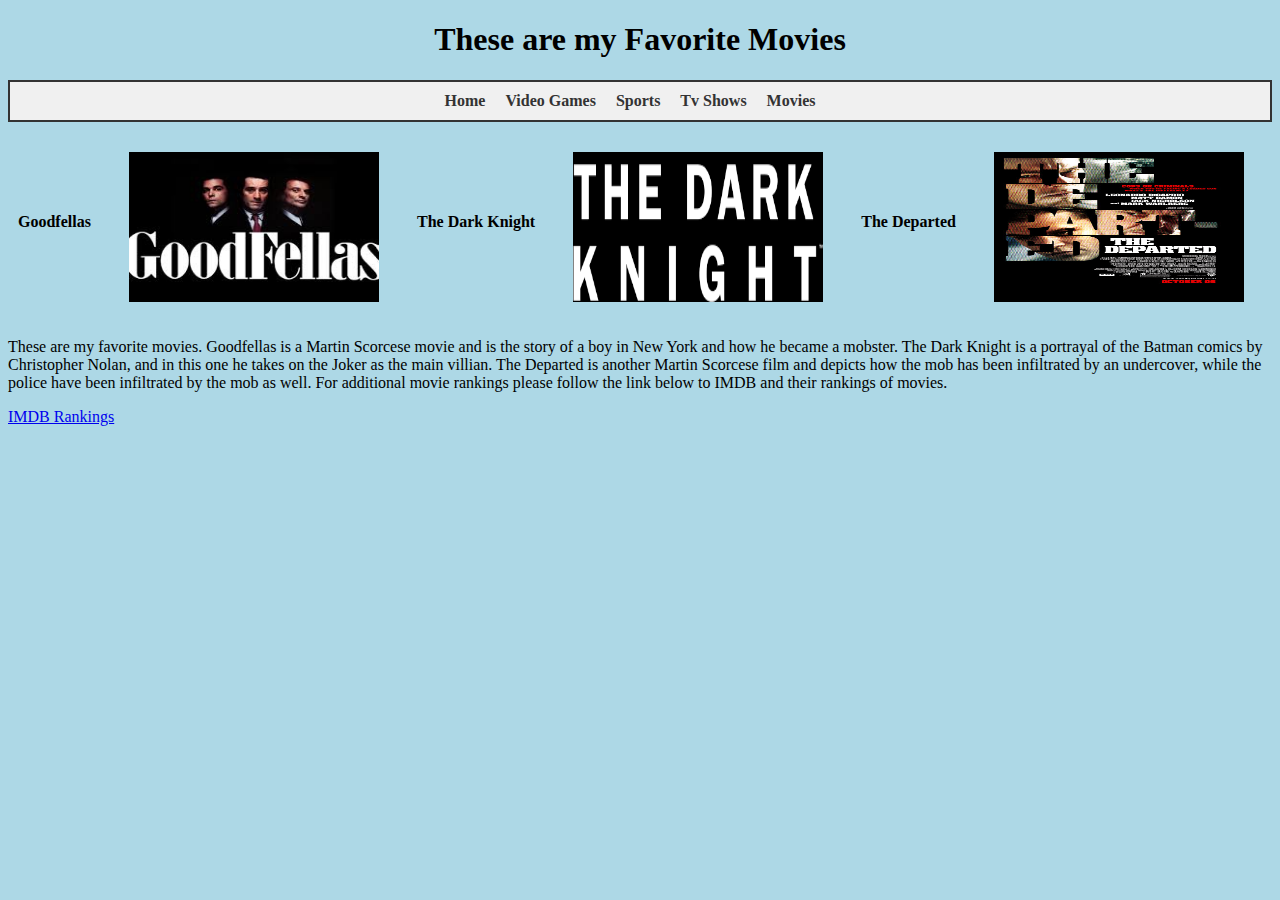
<file: FavoriteMovie.html>
<!DOCTYPE html>
<html lang="en">
<meta charset="UTF-8">
<title>Favorite Movie</title>
<meta name="viewport" content="width=device-width,initial-scale=1">
<link rel="stylesheet" href="Stylesheet.css">
<style>
</style>
<script src=""></script>
<Body>
<header>  
	<h1>These are my Favorite Movies</h1>
<nav>
    <ul>
        <li><a href="Index.html">Home</a></li>
        <li><a href="VideoGames.html">Video Games</a></li>
        <li><a href="Sports.html">Sports</a></li>
        <li><a href="FavoriteTv.html">Tv Shows</a></li>
        <li><a href="FavoriteMovie.html">Movies</a></li>
    </ul>
</nav>  
</header>
<article>
	<p><b>Goodfellas</b></p>
		<img src="Images/GoodFellas.jpg" alt="Goodfellas Movie Cover" width="250" height="150">
	<p><b>The Dark Knight</b></p>
		<img src="Images/TheDarkKnight.png" alt="The Dark Knight Movie Cover" width="250" height="150">
	<p><b>The Departed</b></p>
		<img src="Images/TheDeparted.jpg" alt="The Departed Movie Cover" width="250" height="150">
</article>
<footer>
	<p>These are my favorite movies. Goodfellas is a Martin Scorcese movie and is the story of a boy in New York and how he became a mobster. The Dark Knight is a portrayal of the Batman comics by Christopher Nolan, and in this one he takes on the Joker as the main villian. The Departed is another Martin Scorcese film and depicts how the mob has been infiltrated by an undercover, while the police have been infiltrated by the mob as well. For additional movie rankings please follow the link below to IMDB and their rankings of movies.</p>
	<a href="https://www.imdb.com/chart/top/">IMDB Rankings</a>
</footer>
</Body>
</html>
</file>
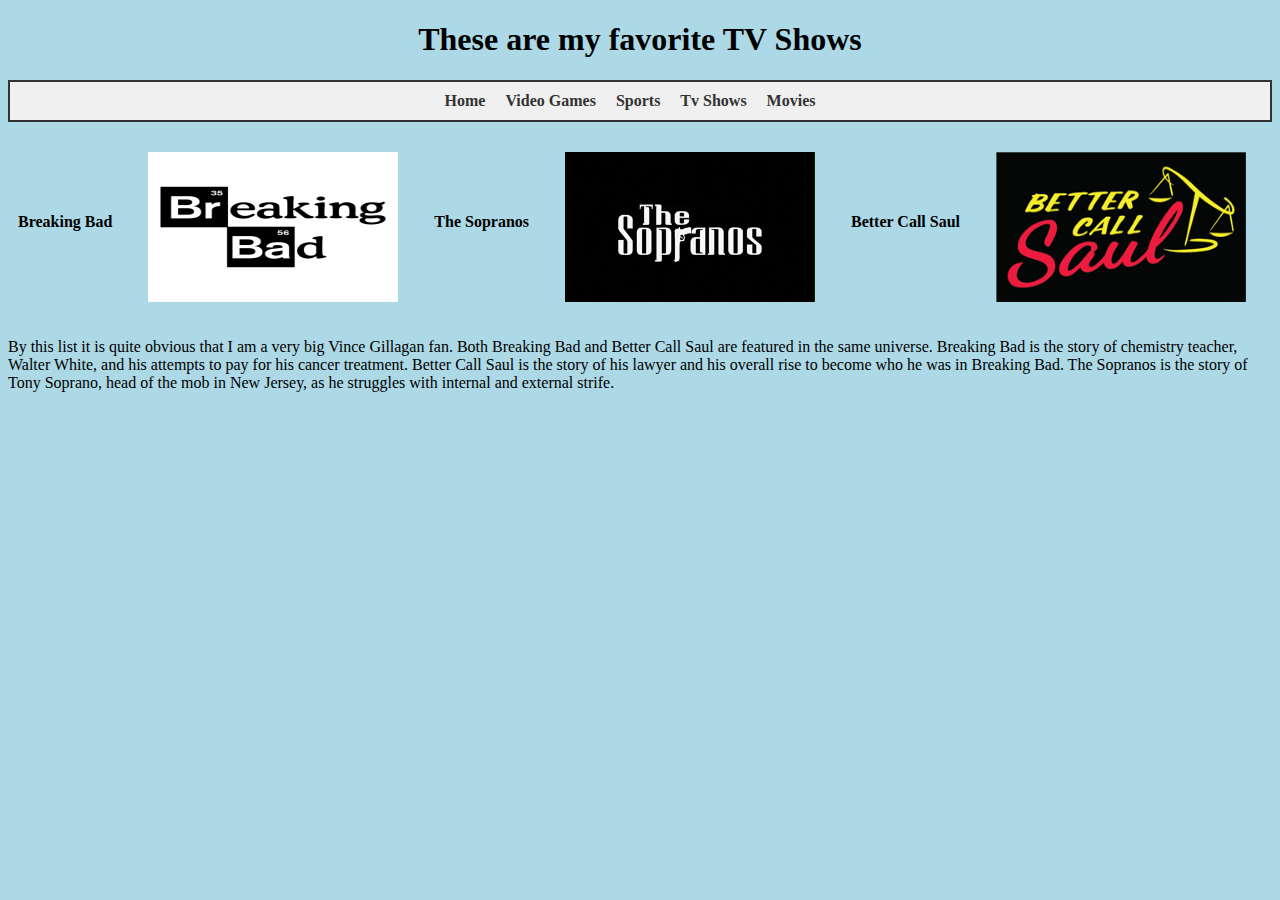
<file: FavoriteTv.html>
<!DOCTYPE html>
<html lang="en">
<meta charset="UTF-8">
<title>Favorite TV</title>
<meta name="viewport" content="width=device-width,initial-scale=1">
<link rel="stylesheet" href="Stylesheet.css">
<style>
</style>
<script src=""></script>
<Body>
<header> 
	<h1>These are my favorite TV Shows</h1>
<nav>
    <ul>
        <li><a href="Index.html">Home</a></li>
        <li><a href="VideoGames.html">Video Games</a></li>
        <li><a href="Sports.html">Sports</a></li>
        <li><a href="FavoriteTv.html">Tv Shows</a></li>
        <li><a href="FavoriteMovie.html">Movies</a></li>
    </ul>
</nav>  
</header>
<article>
	<p><b>Breaking Bad</b></p>
		<img src="Images/BreakingBad.png" alt="BreakingBad Logo" width="250" height="150">
	<p><b>The Sopranos</b></p>
		<img src="Images/TheSopranos.png" alt="The Sopranos Logo" width="250" height="150">
	<p><b>Better Call Saul</b></p>
		<img src="Images/BetterCallSaul.png" alt="Better Call Saul Logo" width="250" height="150">
</article>
<footer>
	<p>By this list it is quite obvious that I am a very big Vince Gillagan fan. Both Breaking Bad and Better Call Saul are featured in the same universe. Breaking Bad is the story of chemistry teacher, Walter White, and his attempts to pay for his cancer treatment. Better Call Saul is the story of his lawyer and his overall rise to become who he was in Breaking Bad. The Sopranos is the story of Tony Soprano, head of the mob in New Jersey, as he struggles with internal and external strife.</p>
</footer>
</Body>
</html>
</file>
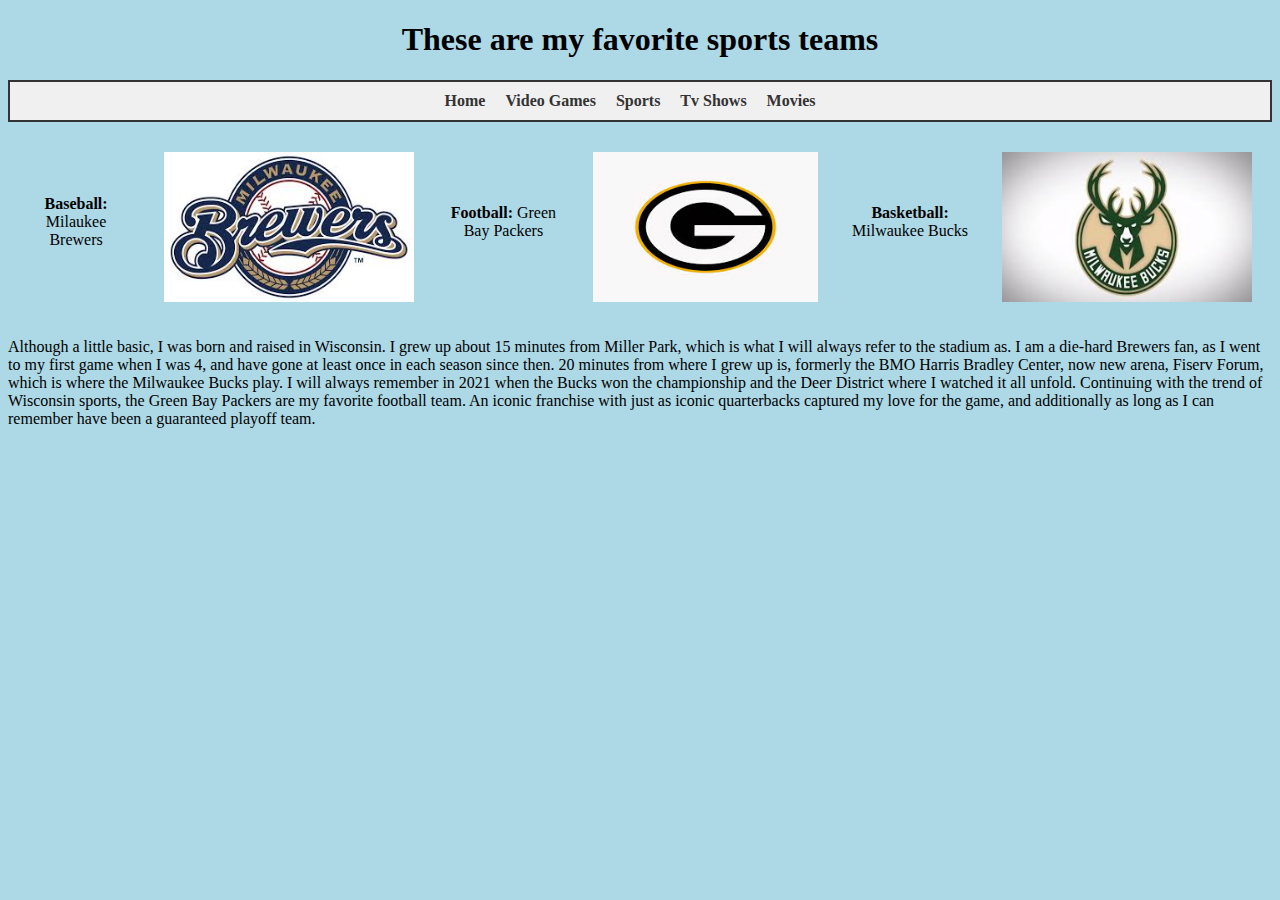
<file: Sports.html>
<!DOCTYPE html>
<html lang="en">
<meta charset="UTF-8">
<title>Sports</title>
<meta name="viewport" content="width=device-width,initial-scale=1">
<link rel="stylesheet" href="Stylesheet.css">
<style>
</style>
<script src=""></script>
<body>
<header> 
	<h1>These are my favorite sports teams</h1>
<nav>
    <ul>
        <li><a href="Index.html">Home</a></li>
        <li><a href="VideoGames.html">Video Games</a></li>
        <li><a href="Sports.html">Sports</a></li>
        <li><a href="FavoriteTv.html">Tv Shows</a></li>
        <li><a href="FavoriteMovie.html">Movies</a></li>
    </ul>
</nav>  
</header>
<article>
	<p><b>Baseball:</b> Milaukee Brewers</p>
		<img src= "Images/Brewers.jpg" alt="Milwaukee Brewers Logo" width="250" height="150">
	<p><b>Football:</b> Green Bay Packers</p>
		<img src="Images/Packers.jpg" alt="Green Bay Packers Logo" width="250" height="150">
	<p><b>Basketball:</b> Milwaukee Bucks</p>
		<img src="Images/Bucks.jpg" alt="Milaukee Bucks Logo" width="250" height="150">
</article>
<footer>
	<p>Although a little basic, I was born and raised in Wisconsin. I grew up about 15 minutes from Miller Park, which is what I will always refer to the stadium as. I am a die-hard Brewers fan, as I went to my first game when I was 4, and have gone at least once in each season since then. 20 minutes from where I grew up is, formerly the BMO Harris Bradley Center, now new arena, Fiserv Forum, which is where the Milwaukee Bucks play. I will always remember in 2021 when the Bucks won the championship and the Deer District where I watched it all unfold. Continuing with the trend of Wisconsin sports, the Green Bay Packers are my favorite football team. An iconic franchise with just as iconic quarterbacks captured my love for the game, and additionally as long as I can remember have been a guaranteed playoff team.</p>
</footer>
</body>
</html>
</file>
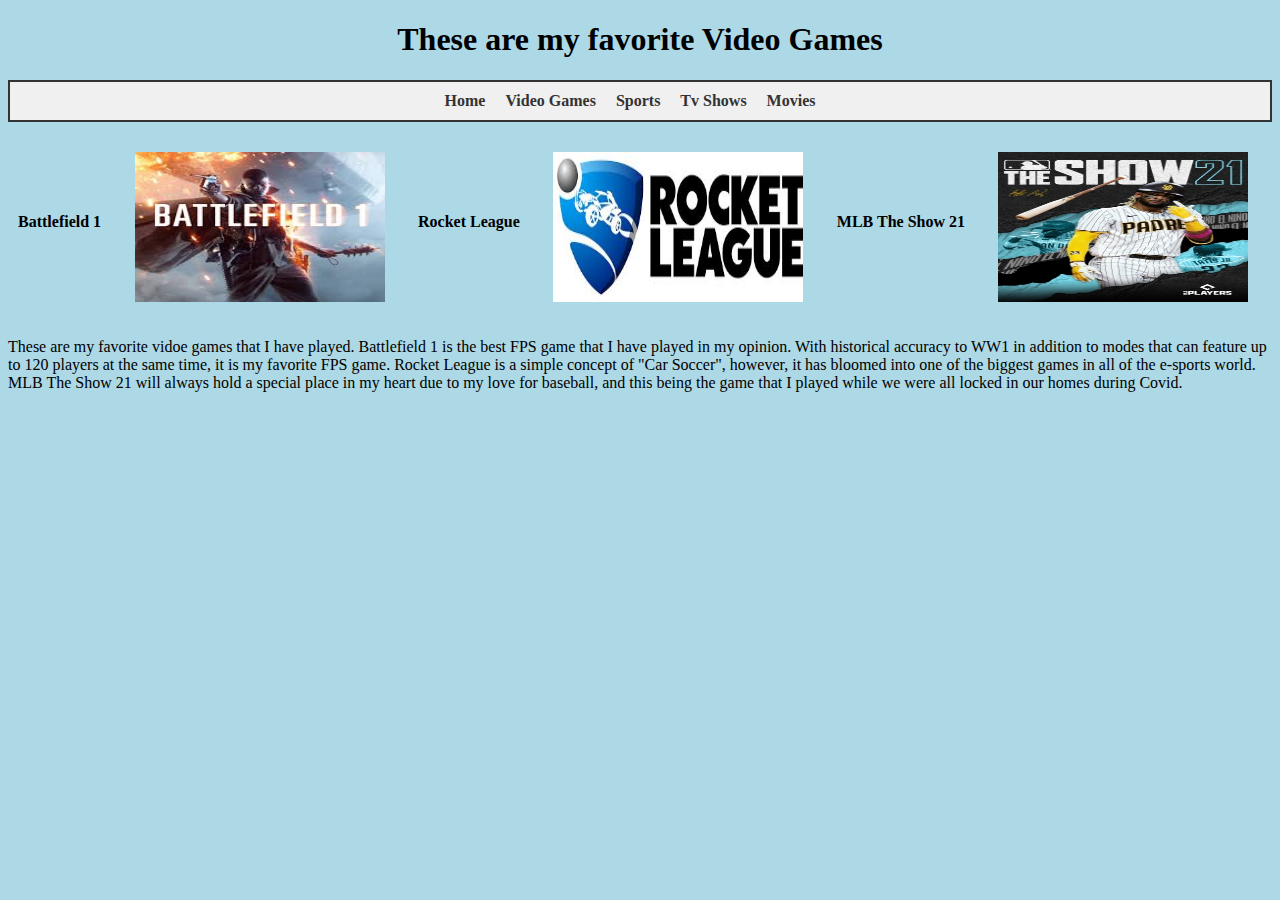
<file: VideoGames.html>
<!DOCTYPE html>
<html lang="en">
<meta charset="UTF-8">
<title>Video Games</title>
<meta name="viewport" content="width=device-width,initial-scale=1">
<link rel="stylesheet" href="Stylesheet.css">
<style>
</style>
<script src=""></script>
<Body>
<header> 
	<h1>These are my favorite Video Games</h1>
<nav>
    <ul>
        <li><a href="Index.html">Home</a></li>
        <li><a href="VideoGames.html">Video Games</a></li>
        <li><a href="Sports.html">Sports</a></li>
        <li><a href="FavoriteTv.html">Tv Shows</a></li>
        <li><a href="FavoriteMovie.html">Movies</a></li>
    </ul>
</nav>  
</header>
<article>
	<p><b>Battlefield 1</b></p>
		<img src="Images/Battlefield1.jpg" alt="Battlefield 1 Logo" width="250" height="150">
	<p><b>Rocket League</b></p>
		<img src="Images/RocketLeague.jpg" alt="RocketLeague Logo" width="250" height="150">
	<p><b>MLB The Show 21</b></p>
		<img src="Images/MLBTheShow21.jpg" alt="MLBTheShow Logo" width="250" height="150">
</article>
<footer>
	<p>These are my favorite vidoe games that I have played. Battlefield 1 is the best FPS game that I have played in my opinion. With historical accuracy to WW1 in addition to modes that can feature up to 120 players at the same time, it is my favorite FPS game. Rocket League is a simple concept of "Car Soccer", however, it has bloomed into one of the biggest games in all of the e-sports world. MLB The Show 21 will always hold a special place in my heart due to my love for baseball, and this being the game that I played while we were all locked in our homes during Covid.</p>
</footer>
</Body>
</html>
</file>
<file: Stylesheet.css>
body {
	background-color: #ADD8E6; 
	color: black;
	font-family: "Times New Roman", Times, serif;
}
dl { 
	display: flex;
	flex-wrap: wrap;
	text-align: center;
	display: flex;
	flex-direction: column;
	align-items: center;
	margin: 0; 
	padding: 0; 
}
dt {
	margin-right: 10px;
 	font-weight: bold;
	margin: 10px 0;
	width: 100%;
	text-align: center
}
dd {
	margin-right: 20px;
	margin-bottom: 15px
}
nav {
	border: 2px solid #333; 
	padding: 10px; 
	background-color: #f0f0f0; 
	display: flex; 
	justify-content: center; 
}
nav ul {
	list-style-type: none; 
	margin: 0; 
	padding: 0; 
	display: flex; 
}
nav ul li {
	margin-right: 20px; 
}
nav ul li a {
	text-decoration: none; 
	color: #333; 
	font-weight: bold; 
}
nav ul li a:hover {
	color: #007BFF; 
	text-decoration: underline; 
}
h1 {
	text-align: center;
}
article {
  	display: flex; 
 	justify-content: space-around; 
  	align-items: center; 
}
article p {
 	text-align: center; 
 	margin: 10px; 
}
article img {
	display: block; 
	margin: 0 auto; 
	margin-top: 10px; 
	border: 0px solid black; 
	padding: 20px;
body {
</file>
